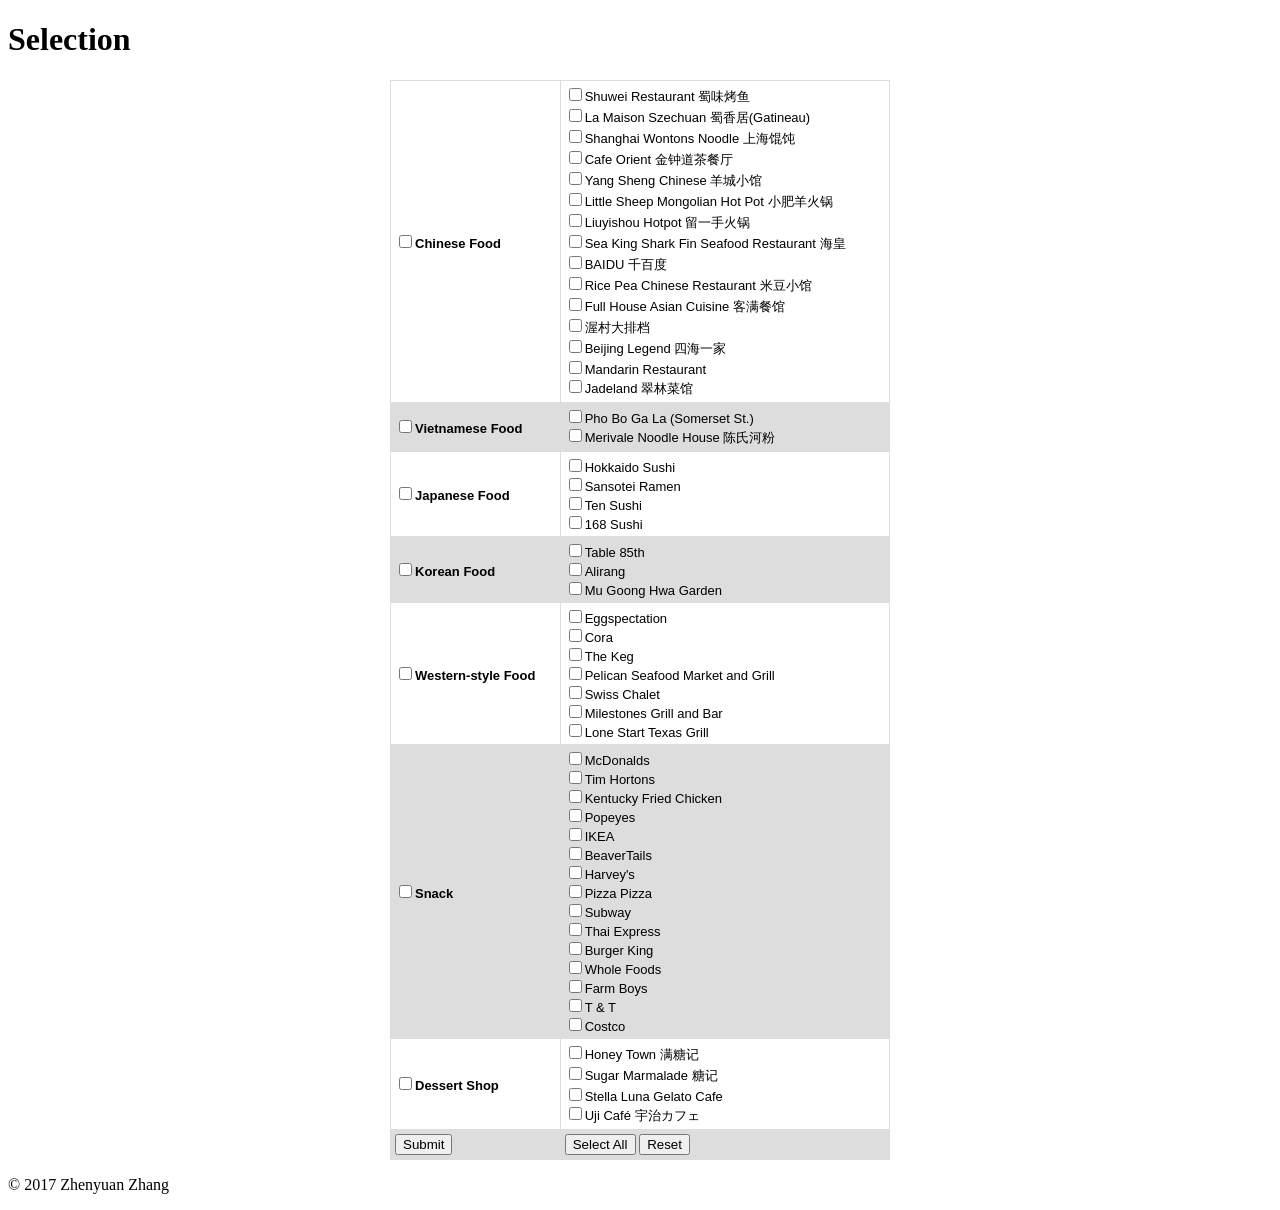
<file: index.html>
<!DOCTYPE html>
<html lang="en">
<head>
    <meta charset="UTF-8">
    <link rel="stylesheet" href="main.css">
    <title>Selection</title>
    
</head>
<body>
    <h1>Selection</h1>
    <form name="formGroup" id="formGroup" action="#" method="post" target="_self">
    <table>
        <tr>
            <th>
                
                <input type="checkbox" id="c" onchange="selectChineseFood(this.form)">Chinese Food
            </th>
            <td>
                <input type="checkbox" name = "c" id="c1" value = "Shuwei Restaurant 蜀味烤鱼"/>Shuwei Restaurant 蜀味烤鱼
                <br/>
                <input type="checkbox" name = "c" id="c2" value="La Maison Szechuan 蜀香居(Gatineau)">La Maison Szechuan 蜀香居(Gatineau)
                <br/>
                <input type="checkbox" name = "c" id="c3" value="Shanghai Wontons Noodle 上海馄饨">Shanghai Wontons Noodle 上海馄饨
                <br/>
                <input type="checkbox" name = "c" id="c4" value="Cafe Orient 金钟道茶餐厅">Cafe Orient 金钟道茶餐厅
                <br/>
                <input type="checkbox" name = "c" id="c5" value="Yang Sheng Chinese 羊城小馆">Yang Sheng Chinese 羊城小馆
                <br/>
                <input type="checkbox" name = "c" id="c6" value="Little Sheep Mongolian Hot Pot 小肥羊火锅">Little Sheep Mongolian Hot Pot 小肥羊火锅
                <br/>
                <input type="checkbox" name = "c" id="c7" value="Liuyishou Hotpot 留一手火锅">Liuyishou Hotpot 留一手火锅
                <br/>
                <input type="checkbox" name = "c" id="c8" value="Sea King Shark Fin Seafood Restaurant 海皇">Sea King Shark Fin Seafood Restaurant 海皇
                <br/>
                <input type="checkbox" name = "c" id="c9" value="BAIDU 千百度">BAIDU 千百度
                <br/>
                <input type="checkbox" name = "c" id="c10" value="Rice Pea Chinese Restaurant 米豆小馆">Rice Pea Chinese Restaurant 米豆小馆
                <br/>
                <input type="checkbox" name = "c" id="c11" value="Full House Asian Cuisine 客满餐馆">Full House Asian Cuisine 客满餐馆
                <br/>
                <input type="checkbox" name = "c" id="c12" value="渥村大排档">渥村大排档
                <br/>
                <input type="checkbox" name = "c" id="c13" value="Beijing Legend 四海一家">Beijing Legend 四海一家
                <br/>
                <input type="checkbox" name = "c" id="c14" value="Mandarin Restaurant">Mandarin Restaurant
                <br/>
                <input type="checkbox" name = "c" id="c15" value="Jadeland 翠林菜馆">Jadeland 翠林菜馆
                
            
            </td>
        </tr>
        <tr>
            <th>
                <input type="checkbox" id="v" onchange="selectVietnameseFood(this.form)">Vietnamese Food
            </th>
            <td>
                <input type="checkbox" name="v" id="v1" value="Pho Bo Ga La (Somerset St.)">Pho Bo Ga La (Somerset St.)
                <br/>
                <input type="checkbox" name="v" id="v2" value="Merivale Noodle House 陈氏河粉">Merivale Noodle House 陈氏河粉
            
            </td>
        </tr>
        <tr>
            <th>
                <input type="checkbox" id="j" onchange="selectJapaneseFood(this.form)">Japanese Food
            </th>
            <td>
                <input type="checkbox" name="j" id="j1" value="Hokkaido Sushi">Hokkaido Sushi
                <br/>
                <input type="checkbox" name="j" id="j2" value="Sansotei Ramen">Sansotei Ramen
                <br/>
                <input type="checkbox" name="j" id="j3" value="Ten Sushi">Ten Sushi
                <br/>
                <input type="checkbox" name="j" id="j4" value="168 Sushi">168 Sushi
            
            </td>
        </tr>
        <tr>
            <th>
                <input type="checkbox" id="k" onchange="selectKoreanFood(this.form)">Korean Food
            </th>
            <td>
                <input type="checkbox" name="k" id="k1" value="Table 85th">Table 85th
                <br/>
                <input type="checkbox" name="k" id="k2" value="Alirang">Alirang
                <br/>
                <input type="checkbox" name="k" id="k3" value="Mu Goong Hwa Garden">Mu Goong Hwa Garden
            
            </td>
        </tr>
        <tr>
            <th>
                <input type="checkbox" id="w" onchange="selectWesternFood(this.form)">Western-style Food
            </th>
            <td>
                <input type="checkbox" name="w" id="w1" value="Eggspectation">Eggspectation
                <br/>
                <input type="checkbox" name="w" id="w2" value="Cora">Cora
                <br/>
                <input type="checkbox" name="w" id="w3" value="The Keg">The Keg
                <br/>
                <input type="checkbox" name="w" id="w4" value="Pelican Seafood Market and Grill">Pelican Seafood Market and Grill
                <br/>
                <input type="checkbox" name="w" id="w5" value="Swiss Chalet">Swiss Chalet
                <br/>
                <input type="checkbox" name="w" id="w6" value="Milestones Grill and Bar">Milestones Grill and Bar
                <br/>
                <input type="checkbox" name="w" id="w7" value="Lone Start Texas Grill">Lone Start Texas Grill
                
            
            </td>
        </tr>
        <tr>
            <th>
                <input type="checkbox" id="s" value="Snack" onchange="selectSnack(this.form)">Snack
            </th>
            <td>
                <input type="checkbox" name="s" id="s1" value="McDonalds">McDonalds
                <br/>
                <input type="checkbox" name="s" id="s2" value="Tim Hortons">Tim Hortons
                <br/>
                <input type="checkbox" name="s" id="s3" value="Kentucky Fried Chicken">Kentucky Fried Chicken
                <br/>
                <input type="checkbox" name="s" id="s4" value="Popeyes">Popeyes
                <br/>
                <input type="checkbox" name="s" id="s5" value="IKEA">IKEA
                <br/>
                <input type="checkbox" name="s" id="s6" value="BeaverTails">BeaverTails
                <br/>
                <input type="checkbox" name="s" id="s7" value="Harvey's">Harvey's
                <br/>
                <input type="checkbox" name="s" id="s8" value="Pizza Pizza">Pizza Pizza
                <br/>
                <input type="checkbox" name="s" id="s9" value="Subway">Subway
                <br/>
                <input type="checkbox" name="s" id="s10" value="Thai Express">Thai Express
                <br/>
                <input type="checkbox" name="s" id="s11" value="Burger King">Burger King
                <br/>
                <input type="checkbox" name="s" id="s12" value="Whole Foods">Whole Foods
                <br/>
                <input type="checkbox" name="s" id="s13" value="Farm Boys">Farm Boys
                <br/>
                <input type="checkbox" name="s" id="s14" value="T & T">T & T
                <br/>
                <input type="checkbox" name="s" id="s15" value="Costco">Costco
            
            </td>
        </tr>
        <tr>
            <th>
                <input type="checkbox" id="d" onchange="selectDessert(this.form)">Dessert Shop
            </th>
            <td>
                <input type="checkbox" name="d" id="d1" value="Honey Town 满糖记">Honey Town 满糖记
                <br/>
                <input type="checkbox" name="d" id="d2" value="Sugar Marmalade 糖记">Sugar Marmalade 糖记
                <br/>
                <input type="checkbox" name="d" id="d3" value="Stella Luna Gelato Cafe">Stella Luna Gelato Cafe
                <br/>
                <input type="checkbox" name="d" id="d4" value="Uji Café 宇治カフェ">Uji Café 宇治カフェ
            
            </td>
        </tr>
        
        
        <tr>
            <th>
                <input type="button" value="Submit" id="btn_submit" onclick="submitSelection(this.form)">
            </th>
            <td>
                <input type="button" value="Select All" id="btn_select" onclick="checkallbox(this.form)">
                <input type="reset">
            </td>
        </tr>
    </table>
    </form>
    <footer>
        <p>&copy; <time datetime="2017">2017</time> Zhenyuan Zhang</p>
    </footer>
    <script src="selection.js" type="text/javascript"></script>
</body>
</html>
</file>
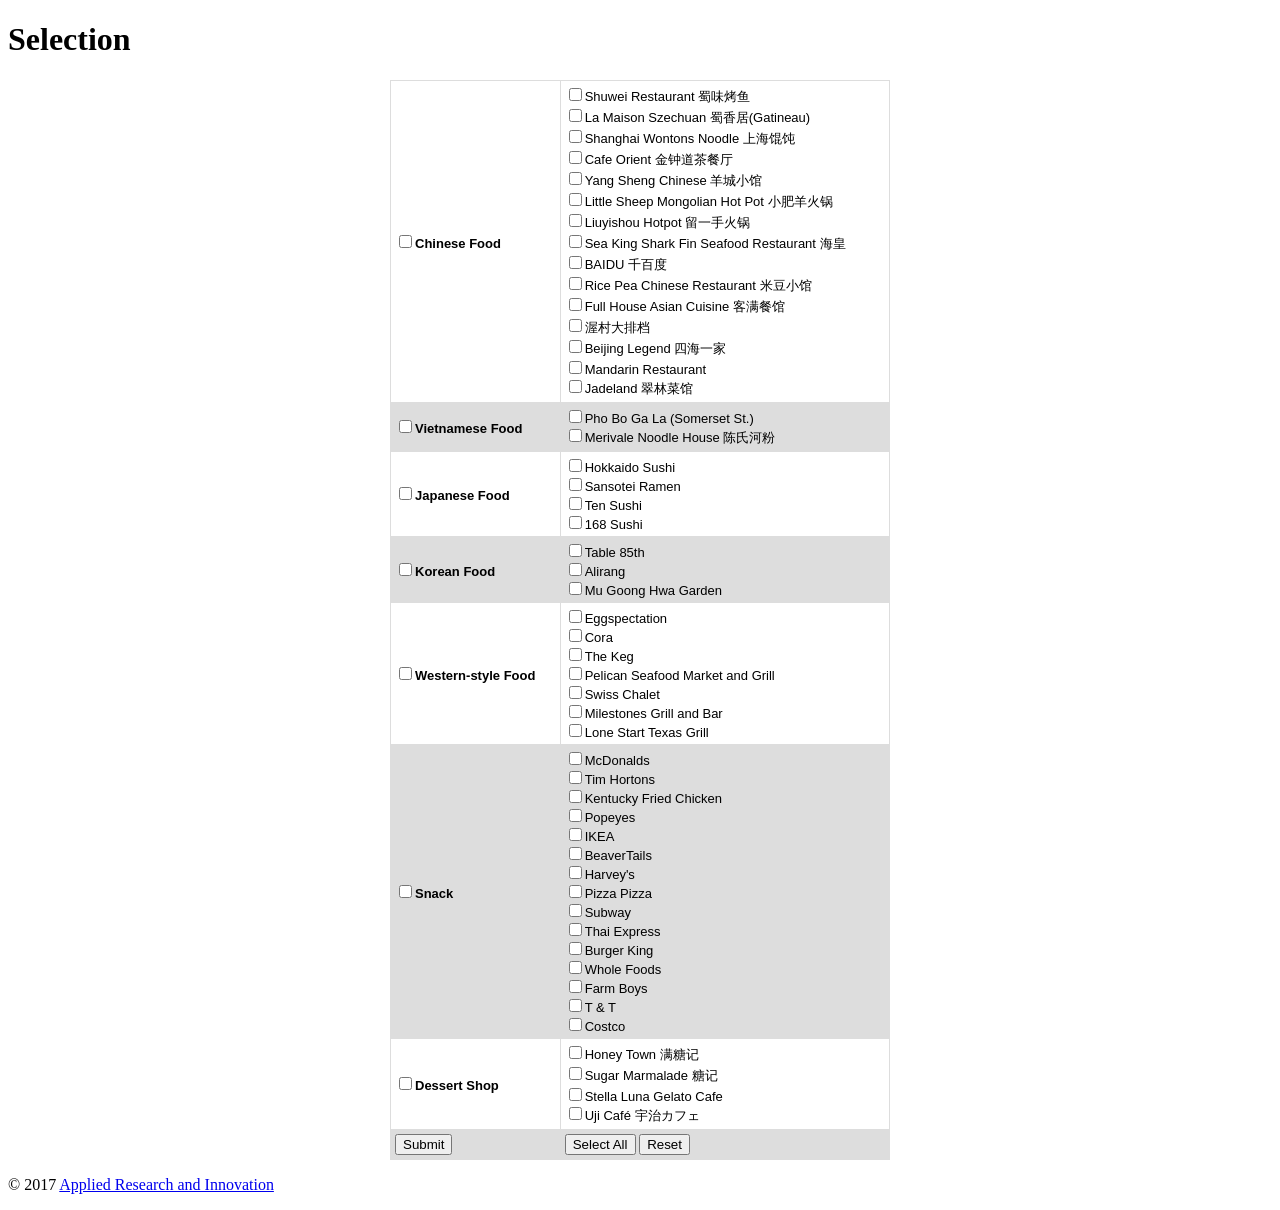
<file: selection.html>
<!DOCTYPE html>
<html lang="en">
<head>
    <meta charset="UTF-8">
    <link rel="stylesheet" href="main.css">
    <title>Selection</title>
    
</head>
<body>
    <h1>Selection</h1>
    <form name="formGroup" id="formGroup" action="#" method="post" target="_self">
    <table>
        <tr>
            <th>
                
                <input type="checkbox" id="c" onchange="selectChineseFood(this.form)">Chinese Food
            </th>
            <td>
                <input type="checkbox" name = "c" id="c1" value = "Shuwei Restaurant 蜀味烤鱼"/>Shuwei Restaurant 蜀味烤鱼
                <br/>
                <input type="checkbox" name = "c" id="c2" value="La Maison Szechuan 蜀香居(Gatineau)">La Maison Szechuan 蜀香居(Gatineau)
                <br/>
                <input type="checkbox" name = "c" id="c3" value="Shanghai Wontons Noodle 上海馄饨">Shanghai Wontons Noodle 上海馄饨
                <br/>
                <input type="checkbox" name = "c" id="c4" value="Cafe Orient 金钟道茶餐厅">Cafe Orient 金钟道茶餐厅
                <br/>
                <input type="checkbox" name = "c" id="c5" value="Yang Sheng Chinese 羊城小馆">Yang Sheng Chinese 羊城小馆
                <br/>
                <input type="checkbox" name = "c" id="c6" value="Little Sheep Mongolian Hot Pot 小肥羊火锅">Little Sheep Mongolian Hot Pot 小肥羊火锅
                <br/>
                <input type="checkbox" name = "c" id="c7" value="Liuyishou Hotpot 留一手火锅">Liuyishou Hotpot 留一手火锅
                <br/>
                <input type="checkbox" name = "c" id="c8" value="Sea King Shark Fin Seafood Restaurant 海皇">Sea King Shark Fin Seafood Restaurant 海皇
                <br/>
                <input type="checkbox" name = "c" id="c9" value="BAIDU 千百度">BAIDU 千百度
                <br/>
                <input type="checkbox" name = "c" id="c10" value="Rice Pea Chinese Restaurant 米豆小馆">Rice Pea Chinese Restaurant 米豆小馆
                <br/>
                <input type="checkbox" name = "c" id="c11" value="Full House Asian Cuisine 客满餐馆">Full House Asian Cuisine 客满餐馆
                <br/>
                <input type="checkbox" name = "c" id="c12" value="渥村大排档">渥村大排档
                <br/>
                <input type="checkbox" name = "c" id="c13" value="Beijing Legend 四海一家">Beijing Legend 四海一家
                <br/>
                <input type="checkbox" name = "c" id="c14" value="Mandarin Restaurant">Mandarin Restaurant
                <br/>
                <input type="checkbox" name = "c" id="c15" value="Jadeland 翠林菜馆">Jadeland 翠林菜馆
                
            
            </td>
        </tr>
        <tr>
            <th>
                <input type="checkbox" id="v" onchange="selectVietnameseFood(this.form)">Vietnamese Food
            </th>
            <td>
                <input type="checkbox" name="v" id="v1" value="Pho Bo Ga La (Somerset St.)">Pho Bo Ga La (Somerset St.)
                <br/>
                <input type="checkbox" name="v" id="v2" value="Merivale Noodle House 陈氏河粉">Merivale Noodle House 陈氏河粉
            
            </td>
        </tr>
        <tr>
            <th>
                <input type="checkbox" id="j" onchange="selectJapaneseFood(this.form)">Japanese Food
            </th>
            <td>
                <input type="checkbox" name="j" id="j1" value="Hokkaido Sushi">Hokkaido Sushi
                <br/>
                <input type="checkbox" name="j" id="j2" value="Sansotei Ramen">Sansotei Ramen
                <br/>
                <input type="checkbox" name="j" id="j3" value="Ten Sushi">Ten Sushi
                <br/>
                <input type="checkbox" name="j" id="j4" value="168 Sushi">168 Sushi
            
            </td>
        </tr>
        <tr>
            <th>
                <input type="checkbox" id="k" onchange="selectKoreanFood(this.form)">Korean Food
            </th>
            <td>
                <input type="checkbox" name="k" id="k1" value="Table 85th">Table 85th
                <br/>
                <input type="checkbox" name="k" id="k2" value="Alirang">Alirang
                <br/>
                <input type="checkbox" name="k" id="k3" value="Mu Goong Hwa Garden">Mu Goong Hwa Garden
            
            </td>
        </tr>
        <tr>
            <th>
                <input type="checkbox" id="w" onchange="selectWesternFood(this.form)">Western-style Food
            </th>
            <td>
                <input type="checkbox" name="w" id="w1" value="Eggspectation">Eggspectation
                <br/>
                <input type="checkbox" name="w" id="w2" value="Cora">Cora
                <br/>
                <input type="checkbox" name="w" id="w3" value="The Keg">The Keg
                <br/>
                <input type="checkbox" name="w" id="w4" value="Pelican Seafood Market and Grill">Pelican Seafood Market and Grill
                <br/>
                <input type="checkbox" name="w" id="w5" value="Swiss Chalet">Swiss Chalet
                <br/>
                <input type="checkbox" name="w" id="w6" value="Milestones Grill and Bar">Milestones Grill and Bar
                <br/>
                <input type="checkbox" name="w" id="w7" value="Lone Start Texas Grill">Lone Start Texas Grill
                
            
            </td>
        </tr>
        <tr>
            <th>
                <input type="checkbox" id="s" value="Snack" onchange="selectSnack(this.form)">Snack
            </th>
            <td>
                <input type="checkbox" name="s" id="s1" value="McDonalds">McDonalds
                <br/>
                <input type="checkbox" name="s" id="s2" value="Tim Hortons">Tim Hortons
                <br/>
                <input type="checkbox" name="s" id="s3" value="Kentucky Fried Chicken">Kentucky Fried Chicken
                <br/>
                <input type="checkbox" name="s" id="s4" value="Popeyes">Popeyes
                <br/>
                <input type="checkbox" name="s" id="s5" value="IKEA">IKEA
                <br/>
                <input type="checkbox" name="s" id="s6" value="BeaverTails">BeaverTails
                <br/>
                <input type="checkbox" name="s" id="s7" value="Harvey's">Harvey's
                <br/>
                <input type="checkbox" name="s" id="s8" value="Pizza Pizza">Pizza Pizza
                <br/>
                <input type="checkbox" name="s" id="s9" value="Subway">Subway
                <br/>
                <input type="checkbox" name="s" id="s10" value="Thai Express">Thai Express
                <br/>
                <input type="checkbox" name="s" id="s11" value="Burger King">Burger King
                <br/>
                <input type="checkbox" name="s" id="s12" value="Whole Foods">Whole Foods
                <br/>
                <input type="checkbox" name="s" id="s13" value="Farm Boys">Farm Boys
                <br/>
                <input type="checkbox" name="s" id="s14" value="T & T">T & T
                <br/>
                <input type="checkbox" name="s" id="s15" value="Costco">Costco
            
            </td>
        </tr>
        <tr>
            <th>
                <input type="checkbox" id="d" onchange="selectDessert(this.form)">Dessert Shop
            </th>
            <td>
                <input type="checkbox" name="d" id="d1" value="Honey Town 满糖记">Honey Town 满糖记
                <br/>
                <input type="checkbox" name="d" id="d2" value="Sugar Marmalade 糖记">Sugar Marmalade 糖记
                <br/>
                <input type="checkbox" name="d" id="d3" value="Stella Luna Gelato Cafe">Stella Luna Gelato Cafe
                <br/>
                <input type="checkbox" name="d" id="d4" value="Uji Café 宇治カフェ">Uji Café 宇治カフェ
            
            </td>
        </tr>
        
        
        <tr>
            <th>
                <input type="button" value="Submit" id="btn_submit" onclick="submitSelection(this.form)">
            </th>
            <td>
                <input type="button" value="Select All" id="btn_select" onclick="checkallbox(this.form)">
                <input type="reset">
            </td>
        </tr>
    </table>
    </form>
    <footer>
        <p>&copy; <time datetime="2017">2017</time> <a href="http://www.algonquincollege.com/appliedresearch/" target="_blank">Applied Research and Innovation</a></p>
    </footer>
    <script src="selection.js" type="text/javascript"></script>
</body>
</html>
</file>
<file: main.css>
table {
            margin: 0 auto;
            font-family: arial, sans-serif;
            font-size: 13px;
            border-collapse: collapse;
            width: 500px;
        }
        
        th {
            border: 1px solid #dddddd;
            text-align: left;
            padding: 4px;
        }
        td {
            border: 1px solid #dddddd;
            text-align: left;
            padding: 4px;
        }

        tr:nth-child(even) {
            background-color: #dddddd;
        }
</file>
